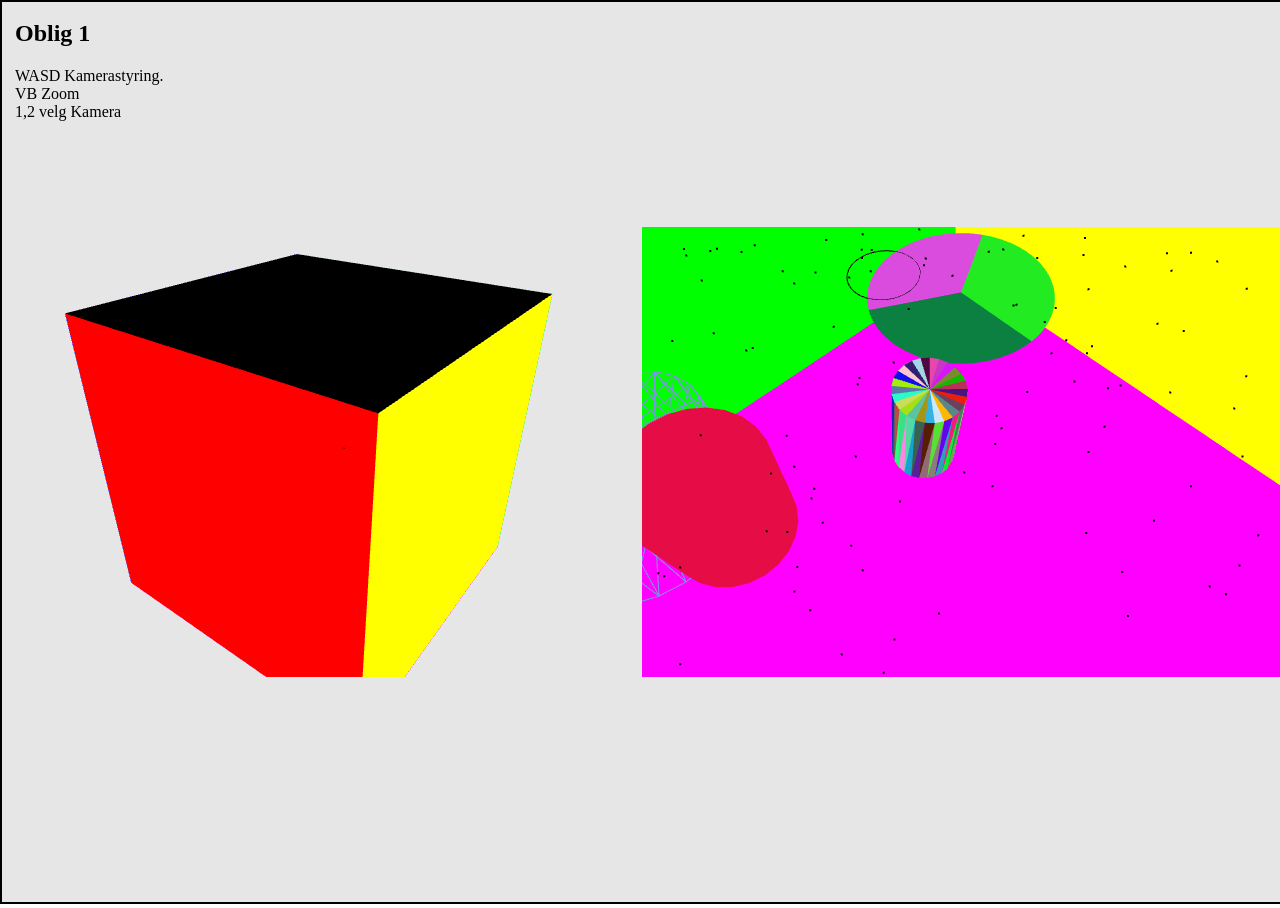
<file: oblig1/index.html>
<!DOCTYPE html>
<html lang="nb">
<head>
    <meta charset="utf-8">
    <title>Oblig 1</title>
    <link rel="stylesheet" href="../base/webgl.css" type="text/css">
    <script src="../base/lib/cuon-matrix.js"></script>
    <script src="../base/lib/gl-matrix.js"></script>
</head>

<body>
<div style="top:0; left:15px; width:100%; text-align:left; color:black;" class="ui">
    <h2>Oblig 1</h2>
    WASD Kamerastyring.<br>
    VB Zoom<br>
    1,2 velg Kamera <br>
</div>

<!-- SHADERS -->
<script id="base-vertex-shader" type="x-shader/x-vertex">
        attribute vec3 aVertexPosition;
        attribute vec4 aVertexColor;
        uniform mat4 uModelViewMatrix;
        uniform mat4 uProjectionMatrix;
        varying lowp vec4 vColor;
        void main(void) {
            gl_Position = uProjectionMatrix * uModelViewMatrix * vec4(aVertexPosition, 1.0);
            vColor = aVertexColor;
            gl_PointSize = 2.0;    //Merk: Kun i bruk når man tegner POINTS
        }

</script>
<script id="base-fragment-shader" type="x-shader/x-fragment">
        varying lowp vec4 vColor;
        void main(void) {
            gl_FragColor = vColor;
        }

</script>
<script type="module">
    //Bruker strict-mode, betyr bl.a. at variabler må deklareres før bruk, se https://www.w3schools.com/js/js_strict.asp
    'use strict';
    import {main} from "./main.js";

    main();
</script>
</body>

</html>
</file>
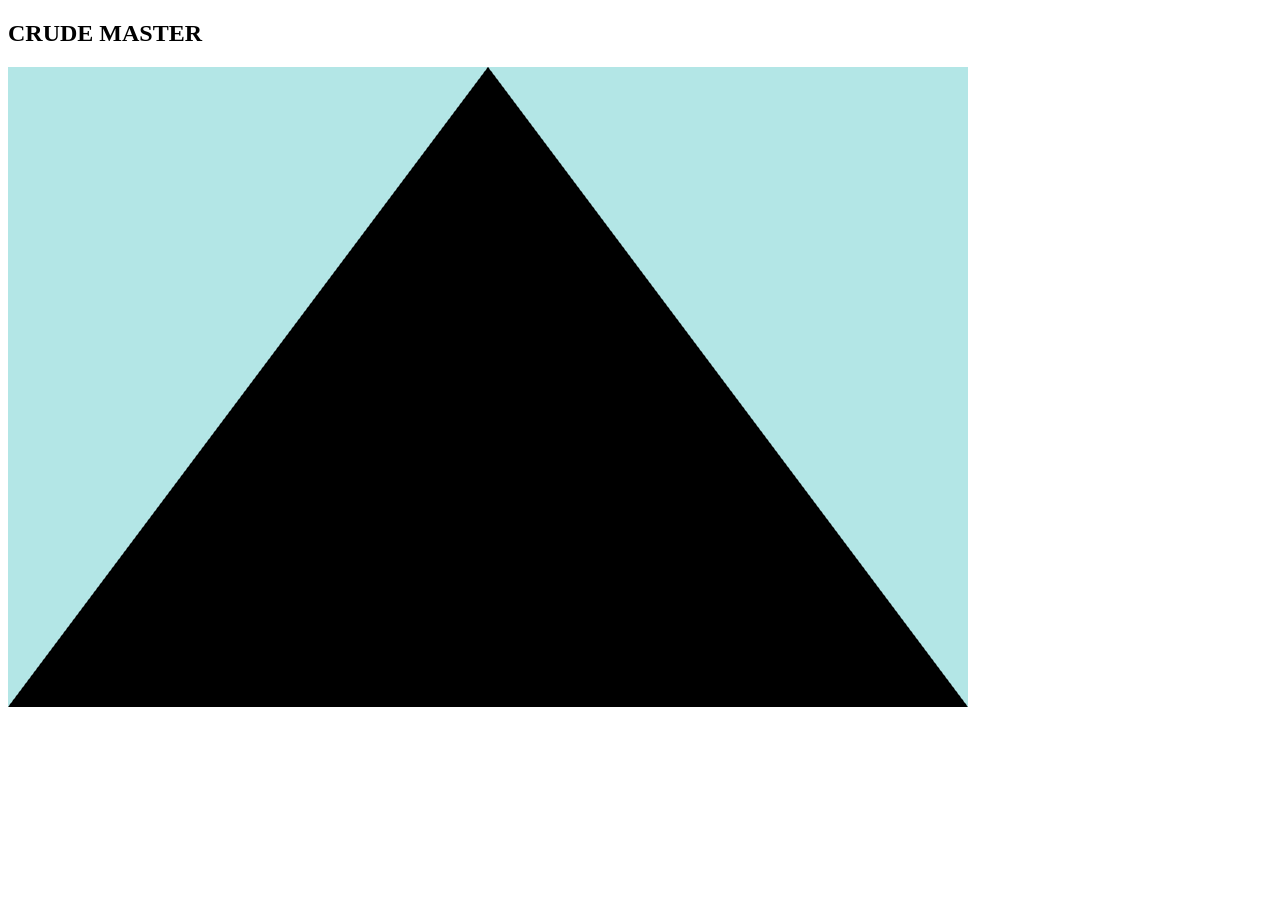
<file: from_rags_to_riches/crude_master/index.html>
<!DOCTYPE html>
<html lang="en">
<head>
    <meta charset="UTF-8">
    <title>CRUDE MASTER</title>
</head>
<body>

<div style="top:0; left:15px; width:100%; text-align:left; color:black;" class="ui">
    <h2>CRUDE MASTER </h2>
</div>


<!-- SHADERS -->
<script id="base-vertex-shader" type="x-shader/x-vertex">
        attribute vec3 aVertexPosition;
        attribute vec4 aVertexColor;
        varying vec4 vColor;

        void main() {
            gl_Position = vec4(aVertexPosition, 1.0);     // Setter posisjon. Utvider til vec4.
            vColor = aVertexColor;                       // Videresender fargene
}



</script>
<script id="base-fragment-shader" type="x-shader/x-fragment">
precision mediump float;
varying vec4 vColor;      // Mottas via vaying-parametret i verteksshaderen. Interpolert verdi.
void main() {
  gl_FragColor = vColor;  // Setter fargeverdi.
}




</script>

<script type="module">
    'use strict';
    import {main} from "./crudemaster.js";

    main();
</script>

</body>
</html>
</file>
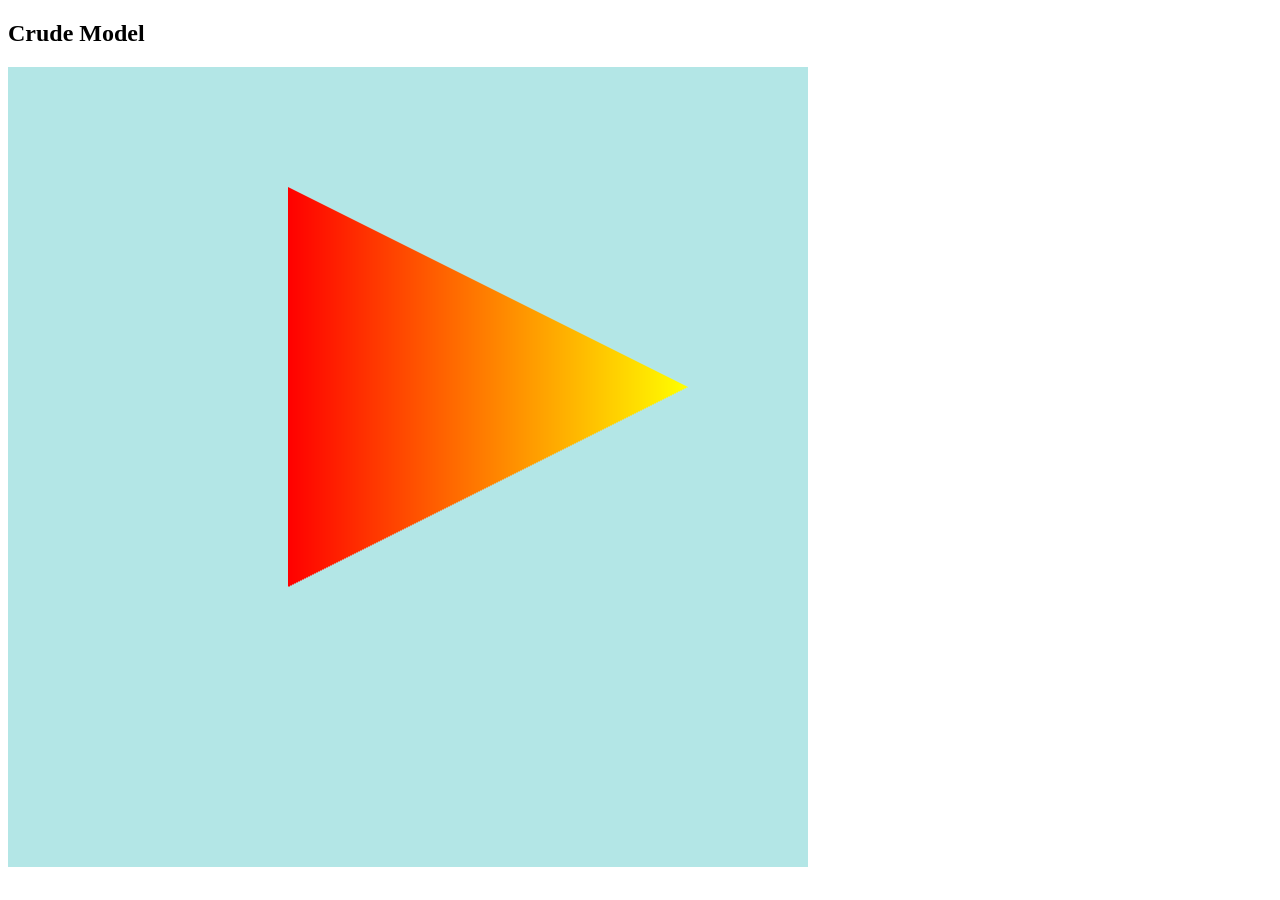
<file: from_rags_to_riches/crude_model/index.html>
<!DOCTYPE html>
<html lang="en">
<head>
    <meta charset="UTF-8">
    <title>Crude model</title>
    <script src="../../base/lib/cuon-matrix.js"></script>
    <script src="../../base/lib/gl-matrix.js"></script>
</head>
<body>

<div style="top:0; left:15px; width:100%; text-align:left; color:black;" class="ui">
    <h2>Crude Model </h2>
</div>


<!-- SHADERS -->
<script id="base-vertex-shader" type="x-shader/x-vertex">
        attribute vec3 aVertexPosition;
        attribute vec4 aVertexColor;
        uniform mat4 uModelMatrix;
        varying lowp vec4 vColor;
        void main(void) {
            gl_Position = uModelMatrix * vec4(aVertexPosition, 1.0);
            vColor = aVertexColor;
}




</script>


<script id="base-fragment-shader" type="x-shader/x-fragment">
precision mediump float;
varying vec4 vColor;      // Mottas via vaying-parametret i verteksshaderen. Interpolert verdi.
void main(void) {
  gl_FragColor = vColor;  // Setter fargeverdi.
}




</script>


<script type="module">
    'use strict';
    import {main} from "./crude_model.js";

    main();
</script>

</body>
</html>
</file>
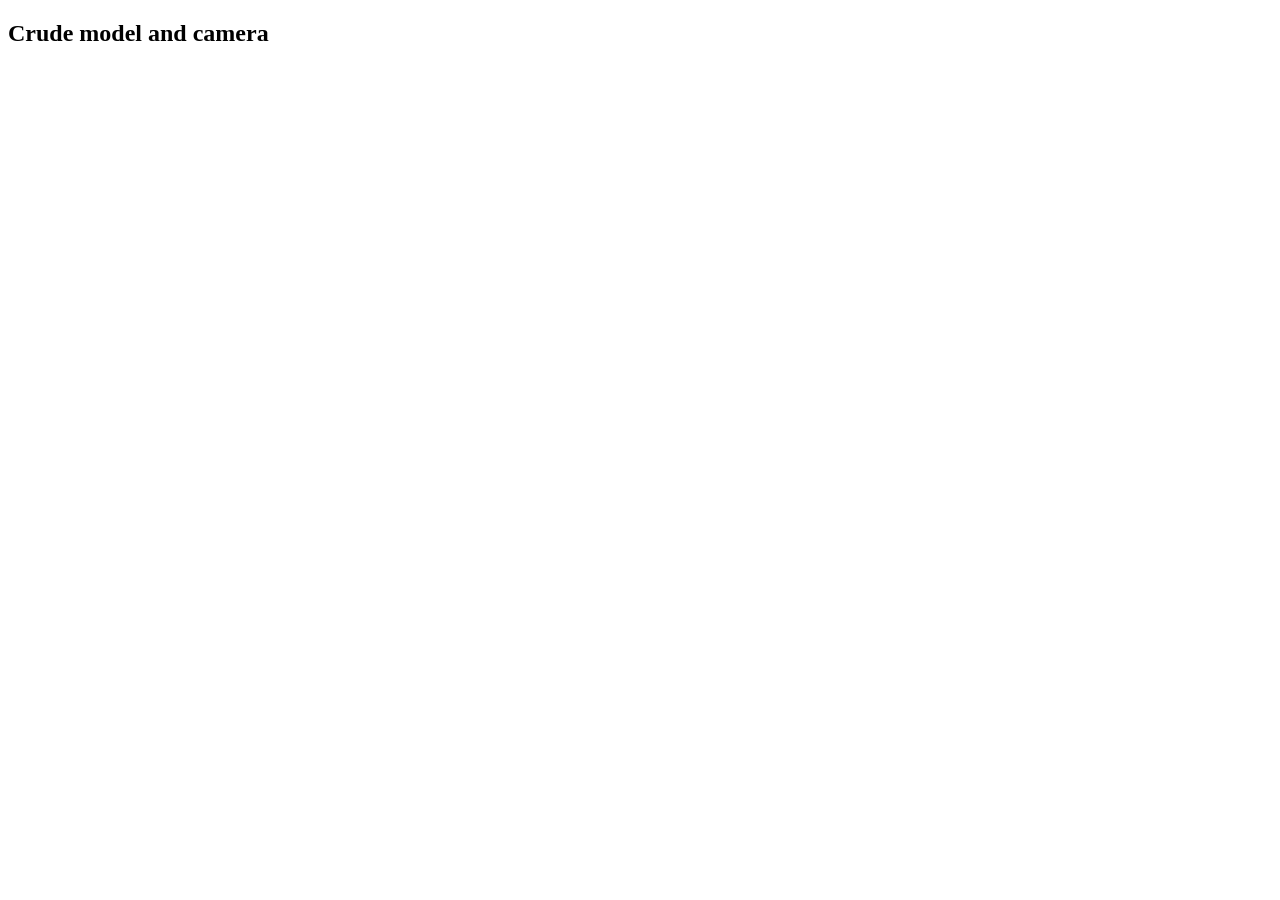
<file: from_rags_to_riches/crude_model_and_camera/index.html>
<!DOCTYPE html>
<html lang="en">
<head>
    <meta charset="UTF-8">
    <title>Crude model and camera</title>
    <script src="../../base/lib/cuon-matrix.js"></script>
    <script src="../../base/lib/gl-matrix.js"></script>
</head>
<body>

<div style="top:0; left:15px; width:100%; text-align:left; color:black;" class="ui">
    <h2>Crude model and camera </h2>
</div>


<!-- SHADERS -->
<script id="base-vertex-shader" type="x-shader/x-vertex">
        attribute vec3 aVertexPosition;
        attribute vec4 aVertexColor;
        uniform mat4 uModelViewMatrix;
        uniform mat4 uProjectionMatrix;
        varying lowp vec4 vColor;
        void main(void) {
            gl_Position = uProjectionMatrix * uModelViewMatrix * vec4(aVertexPosition, 1.0);
            vColor = aVertexColor;
}







</script>


<script id="base-fragment-shader" type="x-shader/x-fragment">
precision mediump float;
varying vec4 vColor;
void main(void) {
  gl_FragColor = vColor;
}

</script>


<script type="module">
    'use strict';
    import {main} from "./crude_model_and_camera.js";

    main();
</script>

</body>
</html>
</file>
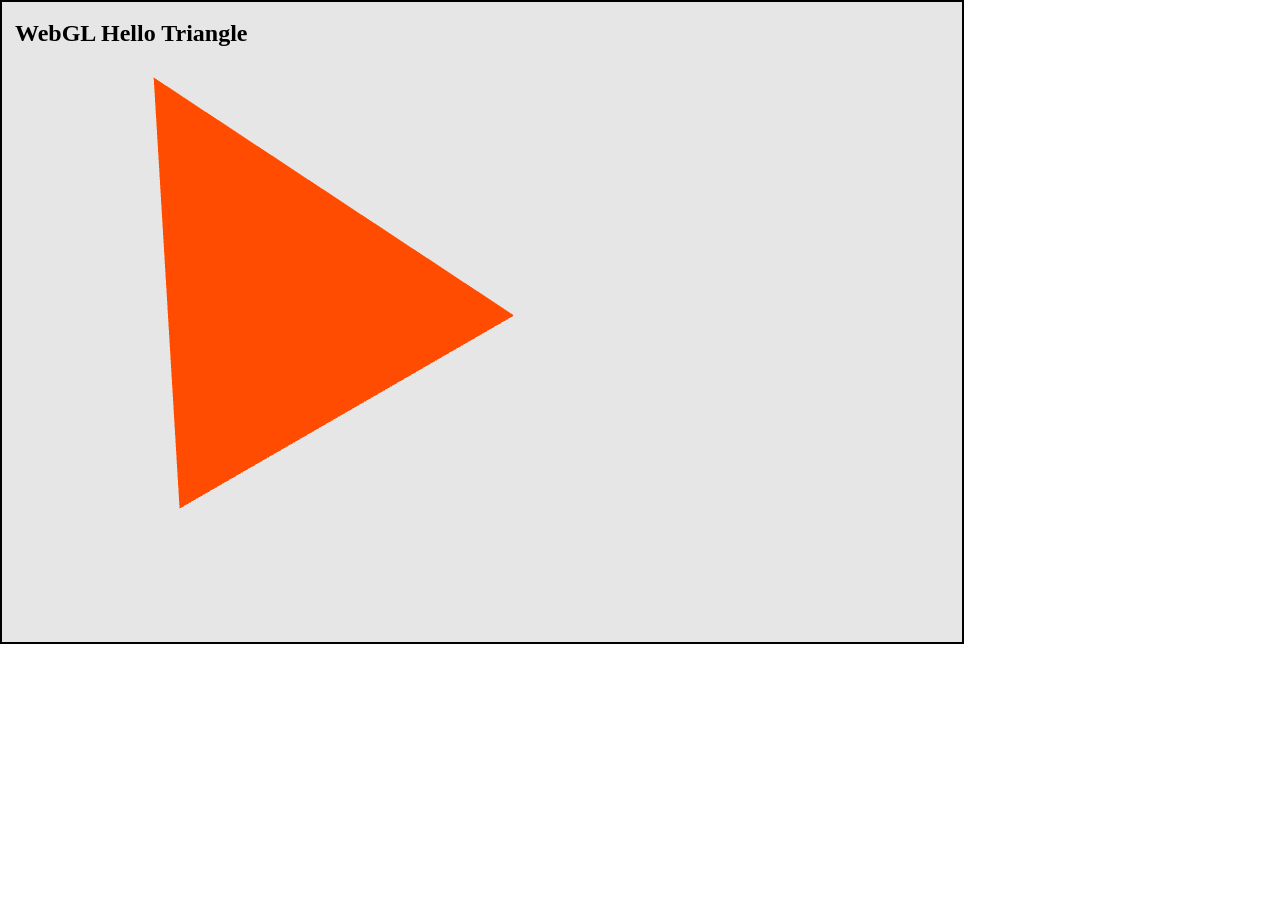
<file: werner_med_twist/basic_starting_point/index.html>
<!DOCTYPE html>
<html lang="nb">
<head>
    <meta charset="utf-8">
    <title>WebGL Hello Triangle</title>
    <link rel="stylesheet" href="../../base/webgl.css" type="text/css">
    <script src="../../base/lib/cuon-matrix.js"></script>
    <script src="../../base/lib/gl-matrix.js"></script>
</head>

<body>
    <div style="top:0px; left:15px; width:100%; text-align:left; color:black;" class="ui">
        <h2>WebGL Hello Triangle</h2>
    </div>
    <!-- SHADERS -->
    <script id="base-vertex-shader" type="x-shader/x-vertex">
        attribute vec3 aVertexPosition;
        attribute vec4 aVertexColor;
        uniform mat4 uModelViewMatrix;
        uniform mat4 uProjectionMatrix;
        varying lowp vec4 vColor;
        void main(void) {
            gl_Position = uProjectionMatrix * uModelViewMatrix * vec4(aVertexPosition, 1.0);
            vColor = aVertexColor;
            gl_PointSize = 10.0;    //Merk: Kun i bruk når man tegner POINTS
        }
    </script>
    <script id="base-fragment-shader" type="x-shader/x-fragment">
        precision mediump float;
        varying lowp vec4 vColor;
        void main(void) {
            gl_FragColor = vColor;
        }
    </script>
    <script type="module" >
	    //Bruker strict-mode, betyr bl.a. at variabler må deklareres før bruk, se https://www.w3schools.com/js/js_strict.asp
	    'use strict';
	    import {main} from "./helloTriangle.js";
	    main();
    </script>
</body>

</html>
</file>
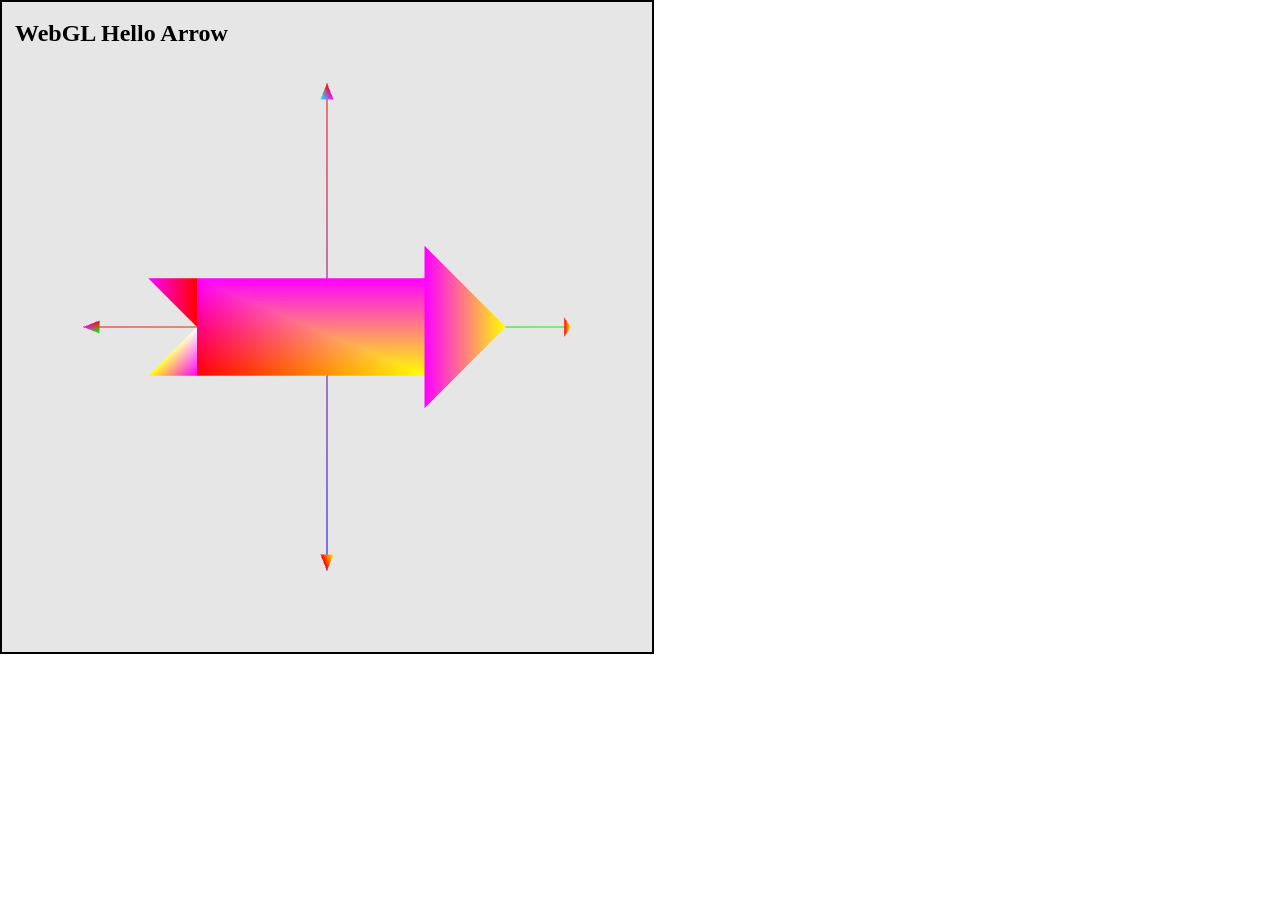
<file: werner_med_twist/helloarrow/index.html>
<!DOCTYPE html>
<html lang="nb">
<head>
    <meta charset="utf-8">
    <title>WebGL Hello Arrow</title>
    <link rel="stylesheet" href="../../base/webgl.css" type="text/css">
</head>

<body>
<div style="top:0px; left:15px; width:100%; text-align:left; color:black;" class="ui">
    <h2>WebGL Hello Arrow </h2>
</div>
<!-- SHADERS -->
<script id="base-vertex-shader" type="x-shader/x-vertex">
        attribute vec3 aVertexPosition;
        attribute vec4 aVertexColor;
        varying vec4 vColor;

        void main() {
            gl_Position = vec4(aVertexPosition, 1.0);     // Setter posisjon. Utvider til vec4.
            vColor = aVertexColor;                       // Videresender fargene
}


</script>
<script id="base-fragment-shader" type="x-shader/x-fragment">
precision mediump float;
varying vec4 vColor;      // Mottas via vaying-parametret i verteksshaderen. Interpolert verdi.
void main() {
  gl_FragColor = vColor;  // Setter fargeverdi.
}






</script>
<script type="module">
    //Bruker strict-mode, betyr bl.a. at variabler må deklareres før bruk, se https://www.w3schools.com/js/js_strict.asp
    'use strict';
    import {main} from "./helloarrow.js";

    main();
</script>
</body>

</html>
</file>
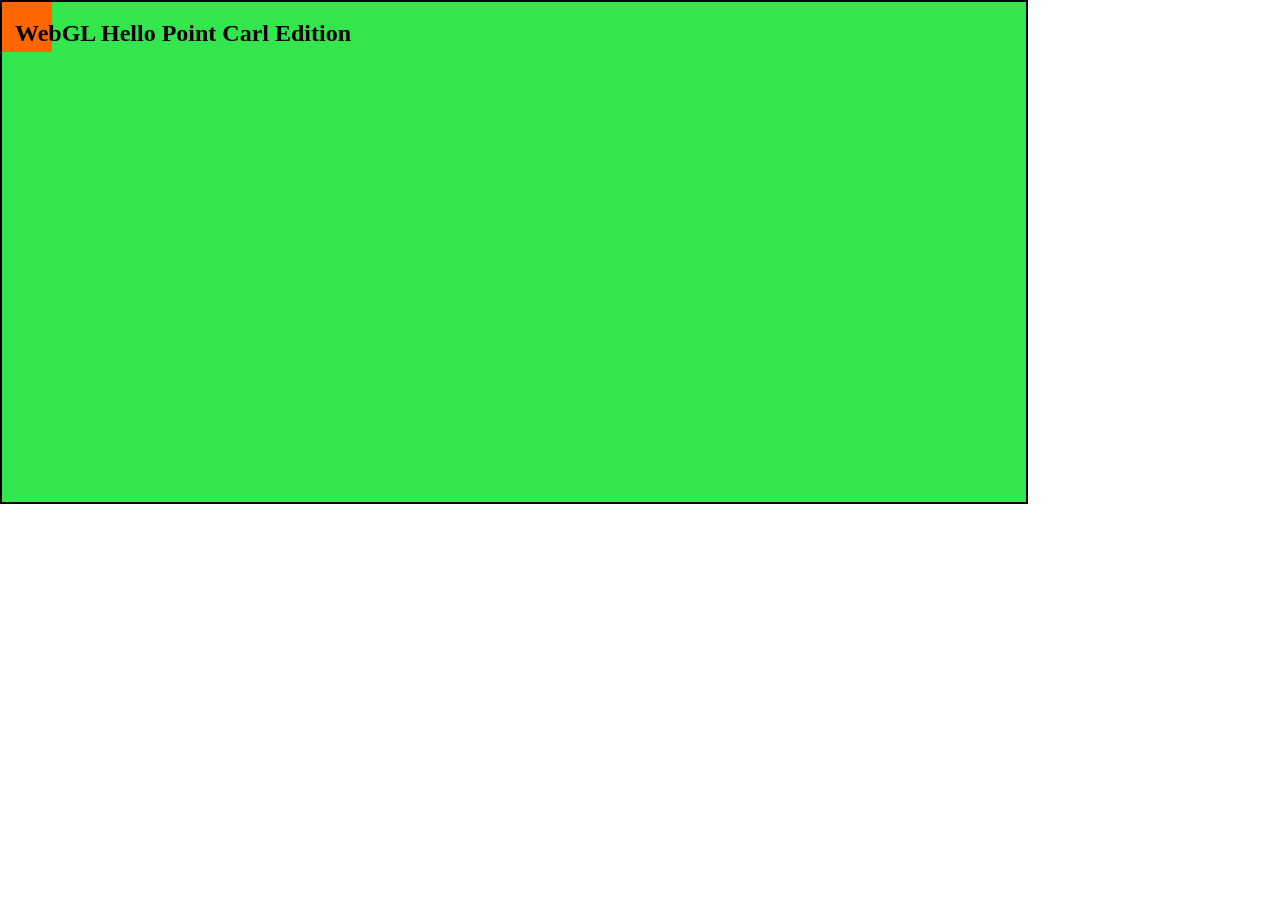
<file: werner_med_twist/hellopoint/index.html>
<!DOCTYPE html>
<html lang="nb">
<head>
    <meta charset="utf-8">
    <title>WebGL Hello Point</title>
    <link rel="stylesheet" href="../../base/webgl.css" type="text/css">
</head>

<body>
<div style="top:0px; left:15px; width:100%; text-align:left; color:black;" class="ui">
    <h2>WebGL Hello Point Carl Edition</h2>
</div>
<!-- SHADERS -->
<script id="base-vertex-shader" type="x-shader/x-vertex">
        attribute vec3 aVertexPosition;
        void main(void) {
            gl_Position = vec4(aVertexPosition, 1.0);
            gl_PointSize = 100.0;
        }

</script>
<script id="base-fragment-shader" type="x-shader/x-fragment">
        precision mediump float;
        void main(void) {
            gl_FragColor = vec4(1.0, 0.4, 0.0, 1);
        }

</script>

<script type="module">
    'use strict';//Bruker strict-mode, betyr bl.a. at variabler må deklareres før bruk, se https://www.w3schools.com/js/js_strict.asp
    import {main} from "./helloPoint.js";

    main();
</script>
</body>
</html>
</file>
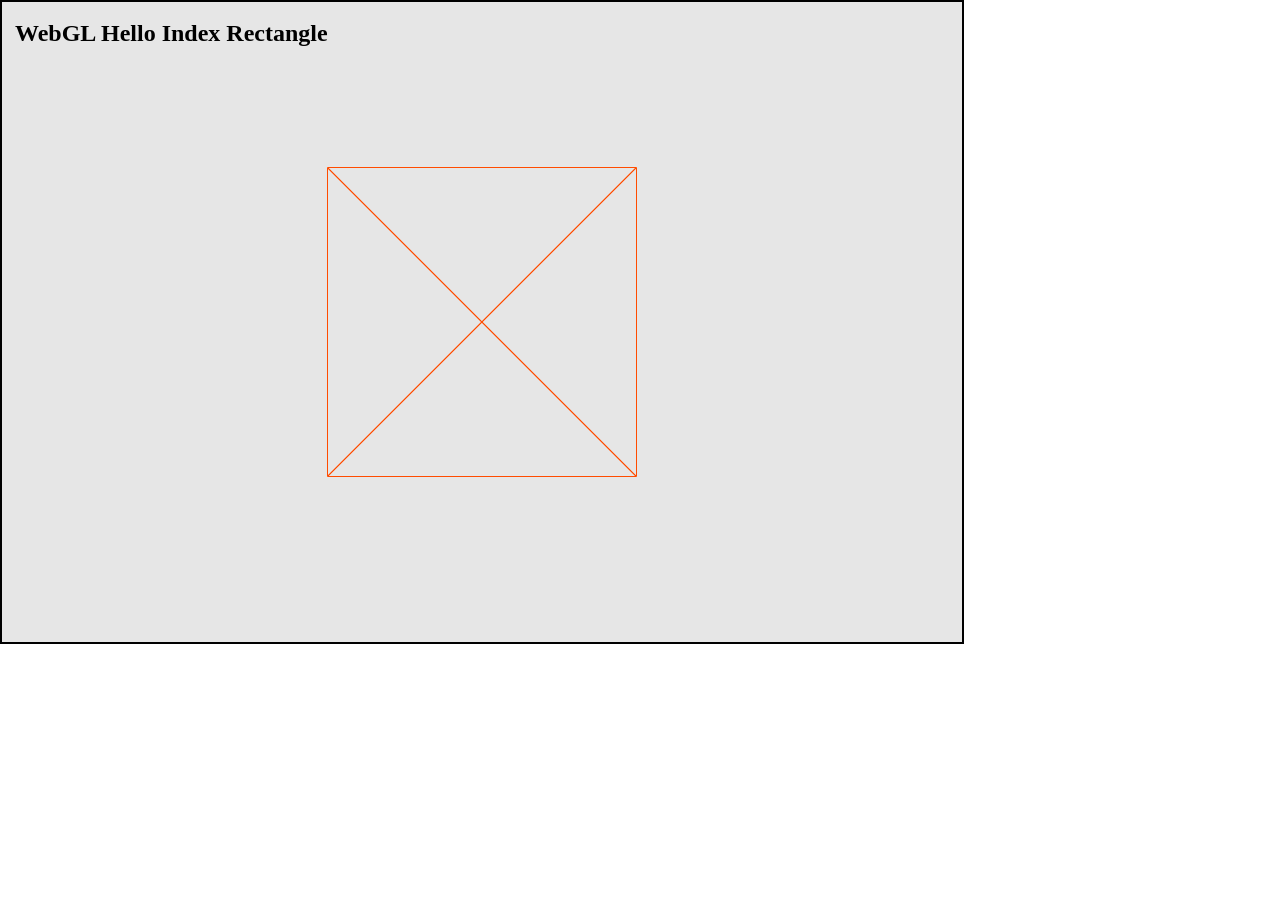
<file: werner_med_twist/indextrectangle/index.html>
<!DOCTYPE html>
<html lang="nb">
<head>
    <meta charset="utf-8">
    <title>WebGL Hello Index Rectangle</title>
    <link rel="stylesheet" href="../../base/webgl.css" type="text/css">
    <script src="../../base/lib/cuon-matrix.js"></script>
    <script src="../../base/lib/gl-matrix.js"></script>
</head>

<body>
    <div style="top:0px; left:15px; width:100%; text-align:left; color:black;" class="ui">
        <h2>WebGL Hello Index Rectangle</h2>
    </div>
    <!-- SHADERS -->
    <script id="base-vertex-shader" type="x-shader/x-vertex">
        attribute vec3 aVertexPosition;
        attribute vec4 aVertexColor;
        uniform mat4 uModelViewMatrix;
        uniform mat4 uProjectionMatrix;
        varying lowp vec4 vColor;
        void main(void) {
            gl_Position = uProjectionMatrix * uModelViewMatrix * vec4(aVertexPosition, 1.0);
            vColor = aVertexColor;
            gl_PointSize = 10.0;    //Merk: Kun i bruk når man tegner POINTS
        }
    </script>
    <script id="base-fragment-shader" type="x-shader/x-fragment">
        precision mediump float;
        varying lowp vec4 vColor;
        void main(void) {
            gl_FragColor = vColor;
        }
    </script>
    <script type="module" >
	    //Bruker strict-mode, betyr bl.a. at variabler må deklareres før bruk, se https://www.w3schools.com/js/js_strict.asp
	    'use strict';
	    import {main} from "./helloIndextRectangle.js";
	    main();
    </script>
</body>

</html>
</file>
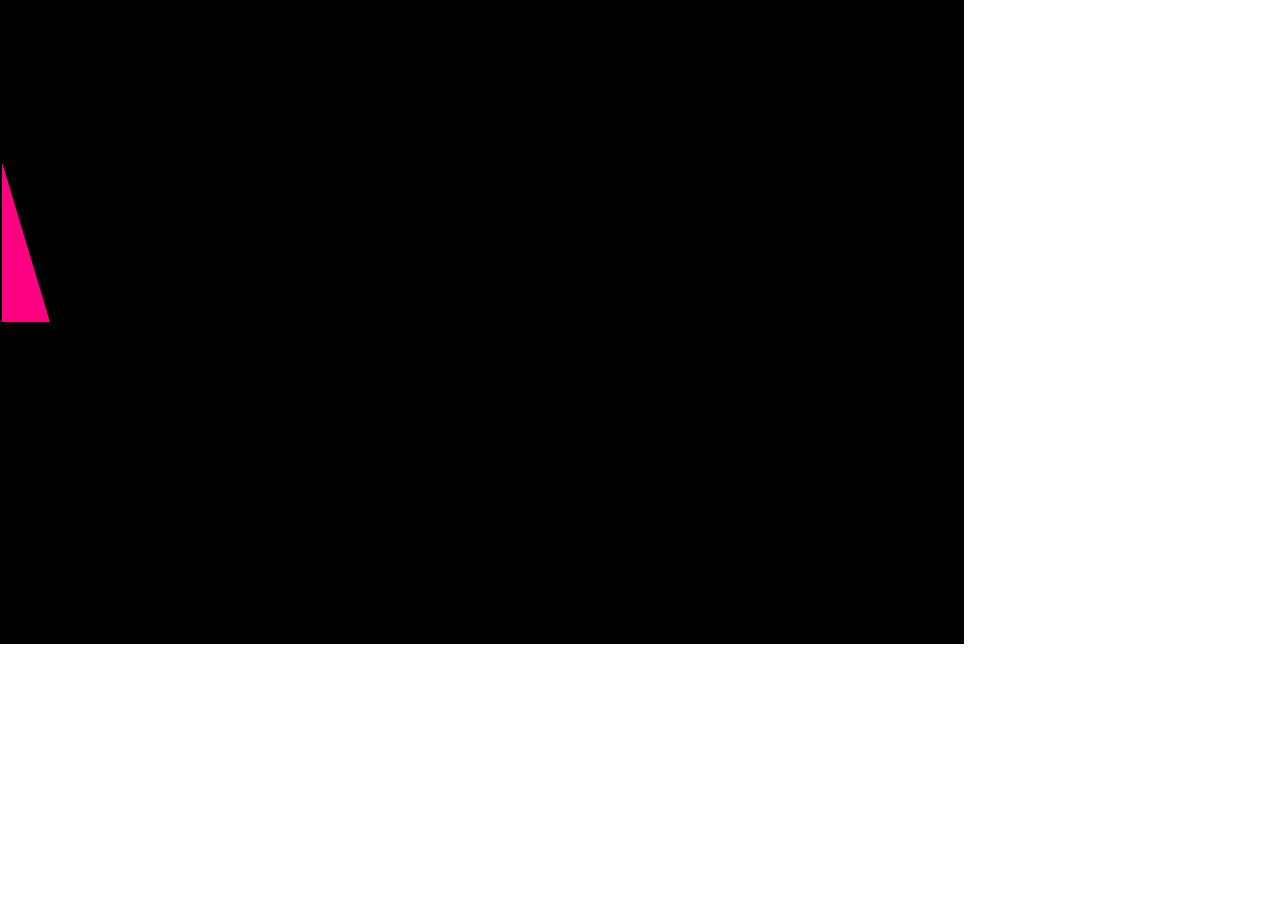
<file: werner_med_twist/trianglePositionTrip/index.html>
<!DOCTYPE html>
<html lang="nb">
<head>
    <meta charset="utf-8">
    <title>WebGL Hello Triangle Position Trip</title>
    <link rel="stylesheet" href="../../base/webgl.css" type="text/css">
</head>

<body>
    <div style="top:0px; left:15px; width:100%; text-align:left; color:black;" class="ui">
        <h2>WebGL Hello Triangle Simple</h2>
    </div>
    <!-- SHADERS -->
    <script id="base-vertex-shader" type="x-shader/x-vertex">
        attribute vec3 aVertexPosition;
        void main(void) {
            gl_Position = vec4(aVertexPosition, 1.0);
        }
    </script>
    <script id="base-fragment-shader" type="x-shader/x-fragment">
        precision mediump float;
        uniform lowp vec4 uFragmentColor;
        void main(void) {
            gl_FragColor = uFragmentColor;
        }
    </script>
    <script type="module" >
	    //Bruker strict-mode, betyr bl.a. at variabler må deklareres før bruk, se https://www.w3schools.com/js/js_strict.asp
	    'use strict';
	    import {main} from "./trianglePositionTrip.js";
	    main();
    </script>
</body>

</html>
</file>
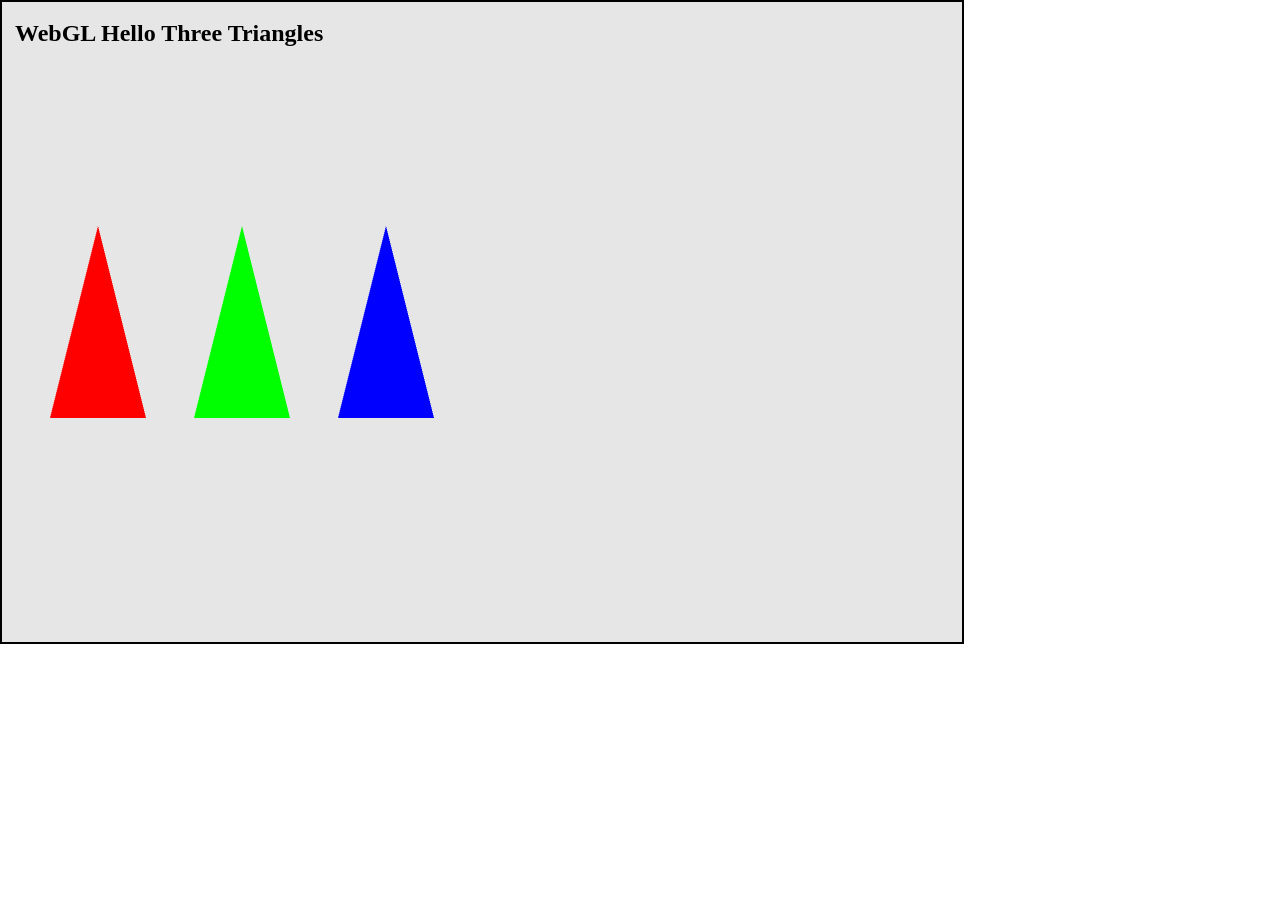
<file: ovingsoppgaver/modul1/hellothreetriangles/index.html>
<!DOCTYPE html>
<html lang="nb">
<head>
    <meta charset="utf-8">
    <title>WebGL Hello Triangle Simple</title>
    <link rel="stylesheet" href="../../../base/webgl.css" type="text/css">
</head>

<body>
<div style="top:0px; left:15px; width:100%; text-align:left; color:black;" class="ui">
    <h2>WebGL Hello Three Triangles </h2>
</div>
<!-- SHADERS -->
<script id="base-vertex-shader" type="x-shader/x-vertex">
        attribute vec3 aVertexPosition;
        attribute vec4 aVertexColor;
        varying vec4 vColor;

        void main() {
            gl_Position = vec4(aVertexPosition, 1.0);     // Setter posisjon. Utvider til vec4.
            vColor = aVertexColor;                       // Videresender fargene
}




</script>
<script id="base-fragment-shader" type="x-shader/x-fragment">
precision mediump float;
varying vec4 vColor;      // Mottas via vaying-parametret i verteksshaderen. Interpolert verdi.
void main() {
  gl_FragColor = vColor;  // Setter fargeverdi.
}




</script>
<script type="module">
    'use strict';
    import {main} from "./helloThreeTriangles.js";

    main();
</script>
</body>

</html>
</file>
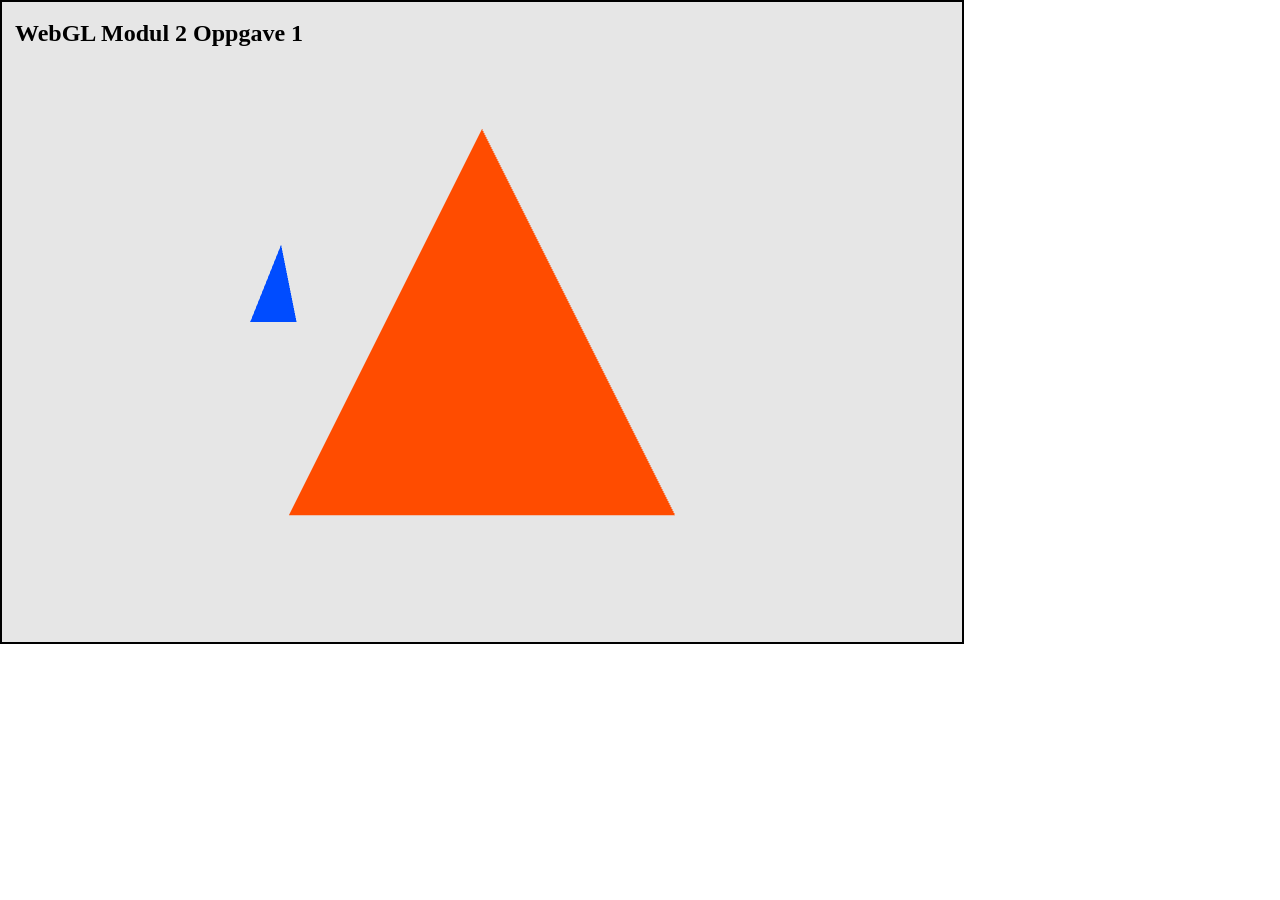
<file: ovingsoppgaver/modul2/mod2_oppgave1/index.html>
<!DOCTYPE html>
<html lang="nb">
<head>
    <meta charset="utf-8">
    <title>WebGL Modul 2 Oppgave 1</title>
    <link rel="stylesheet" href="../../../base/webgl.css" type="text/css">
    <script src="../../../base/lib/cuon-matrix.js"></script>
    <script src="../../../base/lib/gl-matrix.js"></script>
</head>

<body>
<div style="top:0px; left:15px; width:100%; text-align:left; color:black;" class="ui">
    <h2>WebGL Modul 2 Oppgave 1</h2>
</div>
<!-- SHADERS -->
<!--kan også bruke vec4 fra starten av for aVertexPosition-->
<script id="base-vertex-shader" type="x-shader/x-vertex">
        attribute vec3 aVertexPosition;
        attribute vec4 aVertexColor;
        uniform mat4 uModelViewMatrix;
        uniform mat4 uProjectionMatrix;
        varying lowp vec4 vColor;
        void main(void) {
            gl_Position = uProjectionMatrix * uModelViewMatrix * vec4(aVertexPosition, 1.0);
            vColor = aVertexColor;
            gl_PointSize = 10.0;    //Merk: Kun i bruk når man tegner POINTS
        }





</script>
<script id="base-fragment-shader" type="x-shader/x-fragment">
        precision mediump float;
        varying lowp vec4 vColor;
        void main(void) {
            gl_FragColor = vColor;
        }





</script>
<script type="module">
    //Bruker strict-mode, betyr bl.a. at variabler må deklareres før bruk, se https://www.w3schools.com/js/js_strict.asp
    'use strict';
    import {main} from "./mod2_1.js";

    main();
</script>
</body>

</html>
</file>
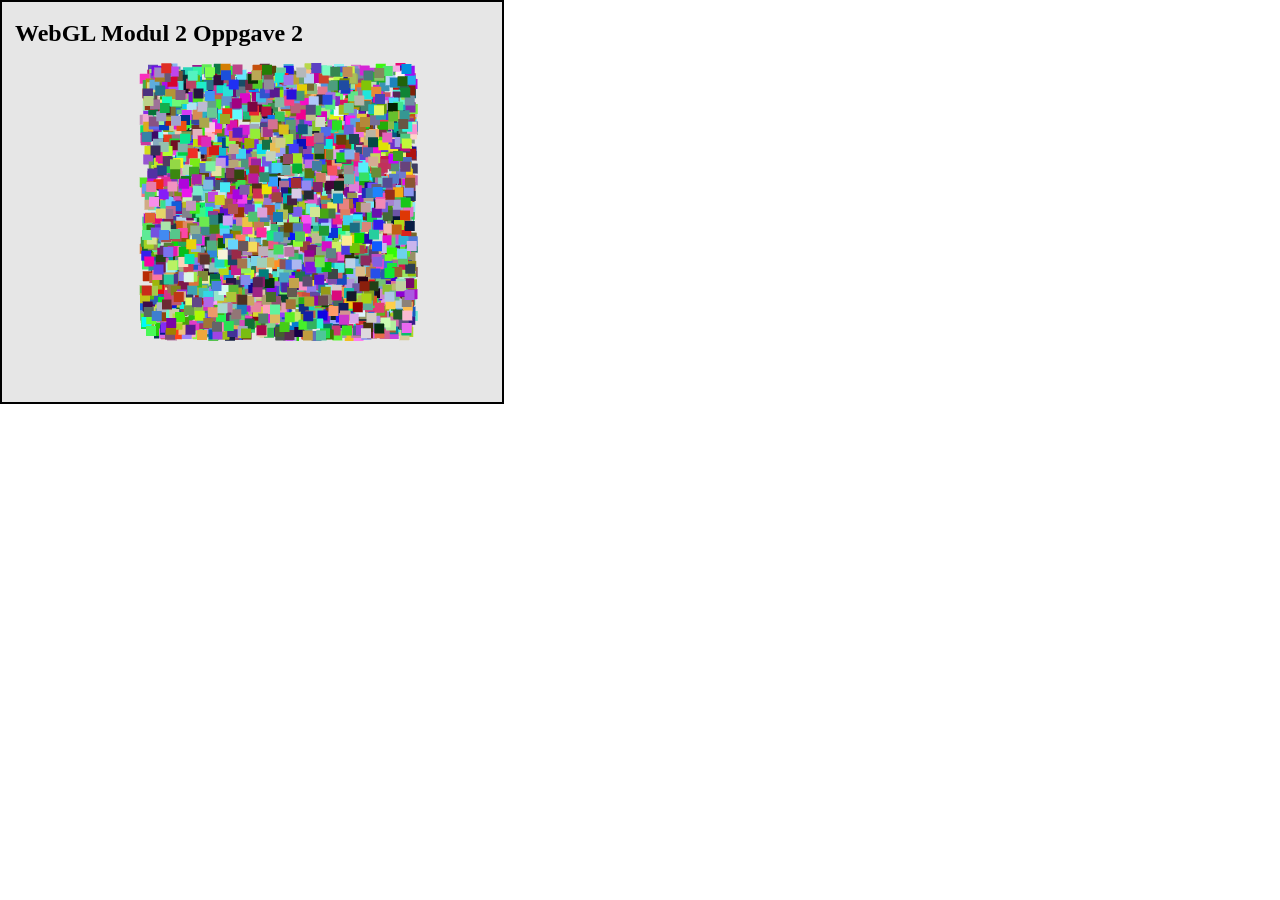
<file: ovingsoppgaver/modul2/mod2_oppgave2/index.html>
<!DOCTYPE html>
<html lang="nb">
<head>
    <meta charset="utf-8">
    <title>WebGL Modul 2 Oppgave 2</title>
    <link rel="stylesheet" href="../../../base/webgl.css" type="text/css">
    <script src="../../../base/lib/cuon-matrix.js"></script>
    <script src="../../../base/lib/gl-matrix.js"></script>
</head>

<body>
<div style="top:0px; left:15px; width:100%; text-align:left; color:black;" class="ui">
    <h2>WebGL Modul 2 Oppgave 2</h2>
</div>
<!-- SHADERS -->
<!--kan også bruke vec4 fra starten av for aVertexPosition-->
<script id="base-vertex-shader" type="x-shader/x-vertex">
        attribute vec3 aVertexPosition;
        attribute vec4 aVertexColor;
        uniform mat4 uModelViewMatrix;
        uniform mat4 uProjectionMatrix;
        varying lowp vec4 vColor;
        void main(void) {
            gl_Position = uProjectionMatrix * uModelViewMatrix * vec4(aVertexPosition, 1.0);
            vColor = aVertexColor;
            gl_PointSize = 10.0;    //Merk: Kun i bruk når man tegner POINTS
        }







</script>
<script id="base-fragment-shader" type="x-shader/x-fragment">
        precision mediump float;
        varying lowp vec4 vColor;
        void main(void) {
            gl_FragColor = vColor;
        }







</script>
<script type="module">
    //Bruker strict-mode, betyr bl.a. at variabler må deklareres før bruk, se https://www.w3schools.com/js/js_strict.asp
    'use strict';
    import {main} from "./mod2_2.js";

    main();
</script>
</body>

</html>
</file>
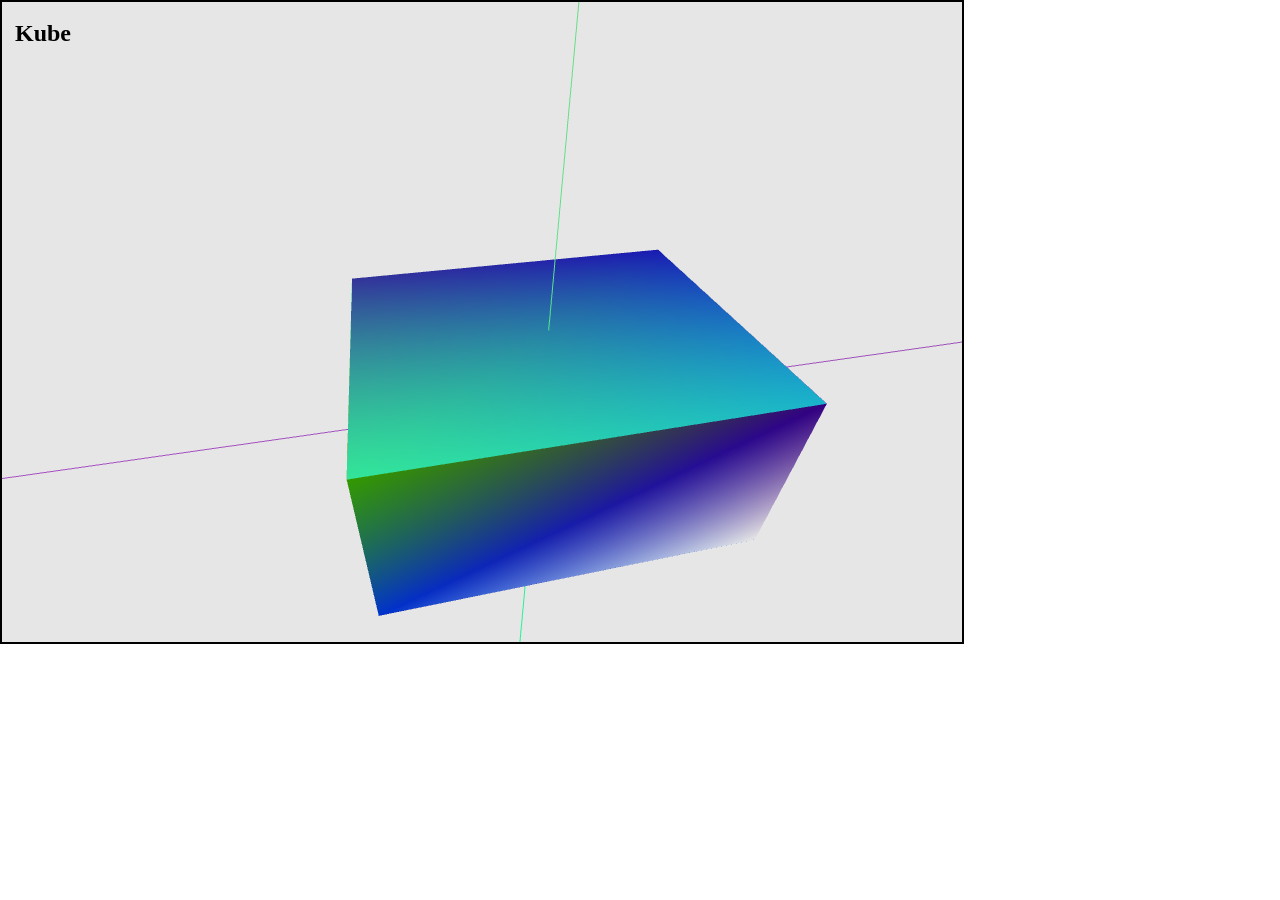
<file: ovingsoppgaver/modul2/mod2_oppgave3/index.html>
<!DOCTYPE html>
<html lang="nb">
<head>
    <meta charset="utf-8">
    <title>Kube</title>
    <link rel="stylesheet" href="../../../base/webgl.css" type="text/css">
    <script src="../../../base/lib/cuon-matrix.js"></script>
    <script src="../../../base/lib/gl-matrix.js"></script>
</head>

<body>
<div style="top:0; left:15px; width:100%; text-align:left; color:black;" class="ui">
    <h2>Kube</h2>
</div>
<!-- SHADERS -->
<script id="base-vertex-shader" type="x-shader/x-vertex">
        attribute vec3 aVertexPosition;
        attribute vec4 aVertexColor;
        uniform mat4 uModelViewMatrix;
        uniform mat4 uProjectionMatrix;
        varying lowp vec4 vColor;
        void main(void) {
            gl_Position = uProjectionMatrix * uModelViewMatrix * vec4(aVertexPosition, 1.0);
            vColor = aVertexColor;
            gl_PointSize = 10.0;    //Merk: Kun i bruk når man tegner POINTS
        }



</script>
<script id="base-fragment-shader" type="x-shader/x-fragment">
        precision mediump float;
        varying lowp vec4 vColor;
        void main(void) {
            gl_FragColor = vColor;
        }
</script>

<script type="module">
    //Bruker strict-mode, betyr bl.a. at variabler må deklareres før bruk, se https://www.w3schools.com/js/js_strict.asp
    'use strict';
    import {main} from "./kube.js";

    main();
</script>
</body>

</html>
</file>
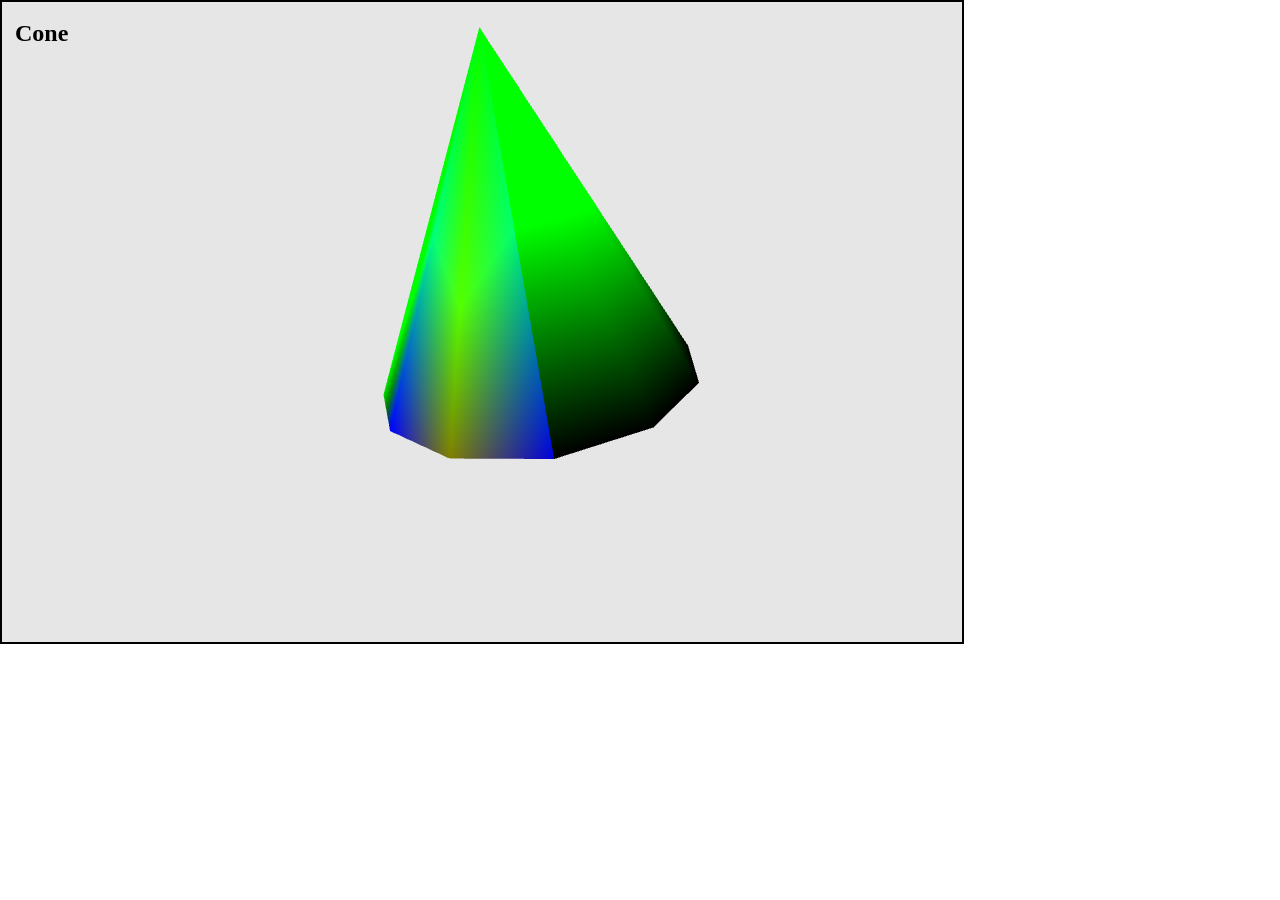
<file: ovingsoppgaver/modul2/mod2_oppgave4/index.html>
<!DOCTYPE html>
<html lang="nb">
<head>
    <meta charset="utf-8">
    <title>Cone</title>
    <link rel="stylesheet" href="../../../base/webgl.css" type="text/css">
    <script src="../../../base/lib/cuon-matrix.js"></script>
    <script src="../../../base/lib/gl-matrix.js"></script>
</head>

<body>
<div style="top:0; left:15px; width:100%; text-align:left; color:black;" class="ui">
    <h2>Cone</h2>
</div>
<!-- SHADERS -->
<script id="base-vertex-shader" type="x-shader/x-vertex">
        attribute vec3 aVertexPosition;
        attribute vec4 aVertexColor;
        uniform mat4 uModelViewMatrix;
        uniform mat4 uProjectionMatrix;
        varying lowp vec4 vColor;
        void main(void) {
            gl_Position = uProjectionMatrix * uModelViewMatrix * vec4(aVertexPosition, 1.0);
            vColor = aVertexColor;
            gl_PointSize = 10.0;    //Merk: Kun i bruk når man tegner POINTS
        }

</script>

<script id="base-fragment-shader" type="x-shader/x-fragment">
        precision mediump float;
        varying lowp vec4 vColor;
        void main(void) {
            gl_FragColor = vColor;
        }

</script>

<script type="module">
    //Bruker strict-mode, betyr bl.a. at variabler må deklareres før bruk, se https://www.w3schools.com/js/js_strict.asp
    'use strict';
    import {main} from "./cone.js";

    main();
</script>

</body>

</html>
</file>
<file: base/webgl.css>
canvas {
    border: 2px solid black;
    background-color: black;
}
video {
    display: none;
}
body {
    overflow: hidden;
    margin: 0;
}
.ui {
    position: absolute;
}
button{
    margin: 20px;
    width: 150px;
}
</file>
